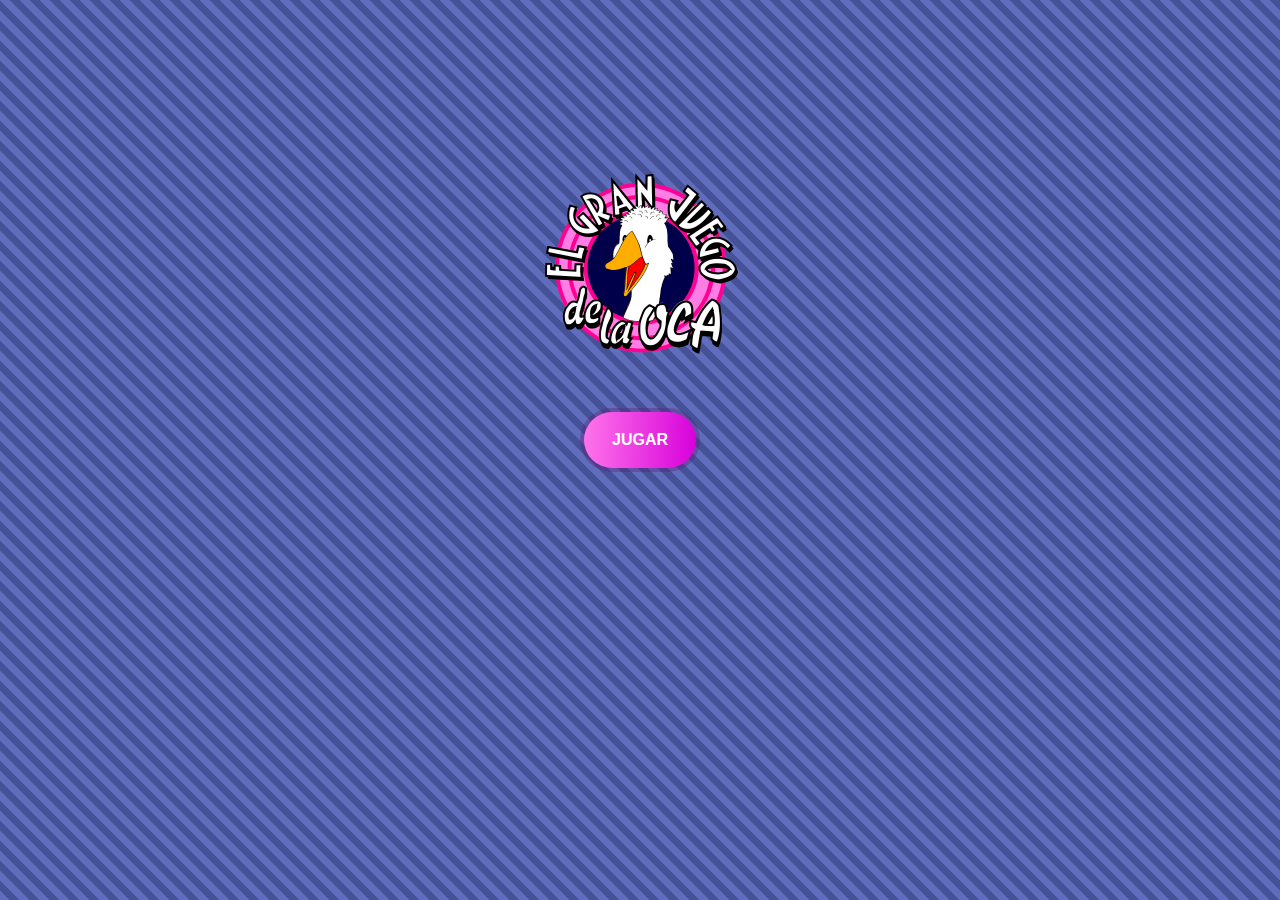
<file: index.html>
<!DOCTYPE html>
<html lang="es">
<head>
    <meta charset="UTF-8">
    <meta name="viewport" content="width=device-width, initial-scale=1.0">
    <title>LA OCA</title>
    <link rel="stylesheet" href="styles.css">
</head>
<body>


    <div id="boton1-container">

        <img src="img/logoOCA.png" alt="logoOCA" class="centrada">
        
        <button class="button-77" role="button">JUGAR</button>

    </div>

    <audio id="sonido1">
        <source src="sound/sonidopato.mp3" type="audio/mpeg">
        Tu navegador no soporta el elemento de audio.
    </audio>

    <script src="script.js"></script>
</body>
</html>

<!-- 
    
ACTIVIDAD

Vamos a crear el juego de la Oca

Para ello necesitamos crear una página que será nuestro juego.

Tendremos un desplegable donde indicaremos el número de jugadores qué van a tomar parte en la partida 
el número estará comprendido entre 2 y cuatro.

Cada jugador podrá escoger con qué ficha quiere participar (color , forma ó imagen ) de modo que esta 
información se deberá de guardar en un array que tendrá tantas posiciones cómo jugadores vayan a tomar 
parte en la partida y que guardará ,también, en que casilla está la ficha en cada momento.

Usaremos como tablero una imagen donde se deben poder ver las casillas del juego de la oca.

Por cada jugador deberá aparecer en el momento que le toque mover ficha un botón para tirar el dado. 
El valor del dado se obtendrá generando un número aleatorio entero con valores entre el 1 y el 6.
En cada turno solo estará visible el botón de dado del jugador al que le toque tirar, los demás botones
deberán estar ocultos.

Una vez haya aparecido el numero de movimientos que debe hacer el jugador, la ficha se moverá tantas veces
como indique el número y en su posición en el array se sumara el numero de movimientos que ha realizado, 
de modo que estará guardado el numero de casilla en el que debe estar la ficha.

Durante toda la partida deberá de ser visible un botón que permita reiniciar la partida y que colocará de 
nuevo las fichas en la casilla de salida.

La partida termina cuando todos los jugadores hayas salido del tablero.

Ganará la partida la ficha que primero sobrepase la última posición del tablero.

Una vez terminada la partida deberá de aparecer una tabla dónde se indique el orden en el que han terminado 
cada 1 de los participantes de la partida.

IMPORTANTE!!

El código debe estar correctamente comentado
Es necesario aplicar un estilo
La funcionalidad debe ser lo más óptima posible
Los estilos y el código deben estar en archivos independiente para que el punto uno de la rubrica se de por correcto (.CSS,.Js, imagenes ....)
-->
</file>
<file: styles.css>
/**/

/*Le damos estilo al fondo de la página de inicio de nuestro juego*/
@keyframes move-it {
    0% {
        background-position: initial;
    }

    100% {
        background-position: 100px 0px;
    }
}

/* ESTILO PARA EL CUERPO, FONDO CON MOVIMIENTO */

body {
    background: repeating-linear-gradient(45deg,
            #606dbc,
            #606dbc 5%,
            #465298 5%,
            #465298 10%);
    background-size: 100px 100px;
    animation: move-it 10s linear infinite;
    margin-top: 70px;
}

/* TIPOGRAFIA GENERAL DEL JUEGO */

h2,h5 {
    font-family: Candara, sans-serif;
}


/*Estilos CSS internos para centrar el logo principal */

.centrada {
    display: block;
    margin: 100px auto 50px;
    width: 200px;
    max-width: 100%;
    height: auto;
}

.force-dropdown-display {
    -webkit-appearance: none;
    -moz-appearance: none;
    appearance: none;
}

#boton1-container {
    position: fixed;
    top: 30%;
    left: 50%;
    transform: translate(-50%, -50%);
    width: auto; 
    height: auto;
    padding: 10px;
    text-align: center;
}

/* ESTILOS DEL BOTON DE INDEX */

.button-77 {
    position: relative;
    align-items: center;
    appearance: none;
    background-clip: padding-box;
    background-color: initial;
    background-image: none;
    border-style: none;
    box-sizing: border-box;
    color: #fff;
    cursor: pointer;
    display: inline-block;
    flex-direction: row;
    flex-shrink: 0;
    font-family: Eina01, sans-serif;
    font-size: 16px;
    font-weight: 800;
    justify-content: center;
    line-height: 24px;
    margin: 0;
    min-height: 64px;
    outline: none;
    overflow: visible;
    padding: 19px 26px; /* Estilo original del padding */
    pointer-events: auto;
    text-align: center;
    text-decoration: none;
    text-transform: none;
    user-select: none;
    -webkit-user-select: none;
    touch-action: manipulation;
    vertical-align: middle;
    width: auto;
    word-break: keep-all;
    z-index: 0;
}

@media (min-width: 768px) {
    .button-77 {
        padding: 19px 32px;
    }
}

.button-77:before,
.button-77:after {
    border-radius: 80px;
}

.button-77:before {
    background-color: rgba(103, 15, 115, 0.32);
    content: "";
    display: block;
    height: 100%;
    left: 0;
    overflow: hidden;
    position: absolute;
    top: 0;
    width: 100%;
    z-index: -2;
}

.button-77:hover:not(:disabled):after {
    bottom: 0;
    left: 0;
    right: 0;
    top: 0;
    transition-timing-function: ease-in;
}

.button-77:after {
    background-color: initial;
    background-image: linear-gradient(92.83deg, #ff75ea 0, #d700db 100%);
    bottom: 4px;
    content: "";
    display: block;
    left: 4px;
    overflow: hidden;
    position: absolute;
    right: 4px;
    top: 4px;
    transition: all 100ms ease-out;
    z-index: -1;
}

/* Le agregamos el estilo a la tarjeta de selección de CUANTOS participantes jugarán*/


.card1 {
    border: 1px solid #ccc;
    border-radius: 5px;
    padding: 9px;
    max-width: 100px;
    text-align: center;
    background-color: #fff;
    margin-bottom: 140px;

}

.card1 h5 {
    margin-bottom: 0px;
    margin-top: 16px;
}

.card1 select,
.card1 button {
    margin-top: 8px;
    padding: 8px;
    font-size: 10px;
}

.card1 button {
    background-image: linear-gradient(92.83deg, #ff75ea 0, #d700db 100%);
    color: #fff;
    border: none;
    border-radius: 5px;
    cursor: pointer;
}

.card1 button:hover {
    background-color: #b300a7;
}


/* Le agregamos el estilo a la tarjeta de personajes*/

.card2 {
    border: 1px solid #ccc;
    border-radius: 5px;
    padding: 17px;
    margin: -35px auto; /* Ajusta el margen según sea necesario */
    max-width: 545px;
    text-align: center; /* Alinea el texto a la izquierda */
    background-color: #fff; /* Fondo blanco */
    margin-left: 46px; /* Desplaza la tarjeta hacia la izquierda */
    margin-right: 25px;
    height: 154px;
    width: 441px;
}
.characters {
    display: flex;
    justify-content: center;
    gap: 20px;
}

.character {
    width: 60px;
    height: 60px;
    border: none;
    cursor: pointer;
}

.character.disabled {
    opacity: 0.5;
    /* Reduce la opacidad para deshabilitar visualmente */
    cursor: not-allowed;
    /* Cambia el cursor a "no permitido" */
}

/* Estilos logo superior oca*/

.ocaenjuego {
    position: absolute;
    top: 50px;
    /* Ajusta según sea necesario */
    left: 50%;
    transform: translate(-50%, -50%);
    width: 90px;
    /* ajustamos el tamaño según lo necesitemos */
    height: auto;
    /* Esto mantendrá la proporción de la imagen */
}

.cajajugadores {
    display: flex;
    flex-direction: column;
    align-items: center;
    margin-top: -26px;
    margin-right: 27px;
}

.boton-reset {
    margin-top: -385px; /* Espacio superior */
    color: #fff; /* Color del texto del botón */
    border: none; /* Sin borde */
    border-radius: 5px; /* Borde redondeado */
    padding: 100px 59px; /* Espaciado interno */
    font-family: "Arial", sans-serif; /* Fuente del texto */
    font-size: 16px; /* Tamaño del texto */
    cursor: pointer; /* Cursor al pasar el ratón */
    padding-right: 1px;
}

/* ESTILO BOTON PRINCIPAL MORADO DEL JUEGO  */

.button-61 {
  align-items: center;
  appearance: none;
  border-radius: 4px;
  border-style: none;
  box-shadow: rgba(0, 0, 0, .2) 0 3px 1px -2px,rgba(0, 0, 0, .14) 0 2px 2px 0,rgba(0, 0, 0, .12) 0 1px 5px 0;
  box-sizing: border-box;
  color: #fff;
  cursor: pointer;
  display: inline-flex;
  font-family: Roboto,sans-serif;
  font-size: 0.75rem;
  font-weight: 500;
  height: 28px;
  justify-content: center;
  letter-spacing: .0892857em;
  line-height: normal;
  min-width: 48px;
  outline: none;
  overflow: visible;
  padding: 0 12px;
  position: relative;
  text-align: center;
  text-decoration: none;
  text-transform: uppercase;
  transition: box-shadow 280ms cubic-bezier(.4, 0, .2, 1);
  user-select: none;
  -webkit-user-select: none;
  touch-action: manipulation;
  vertical-align: middle;
  will-change: transform,opacity;
}

.button-61:hover {
  box-shadow: rgba(0, 0, 0, .2) 0 2px 4px -1px, rgba(0, 0, 0, .14) 0 4px 5px 0, rgba(0, 0, 0, .12) 0 1px 10px 0;
}

.button-61:disabled {
  background-color: rgba(0, 0, 0, .12);
  box-shadow: rgba(0, 0, 0, .2) 0 0 0 0, rgba(0, 0, 0, .14) 0 0 0 0, rgba(0, 0, 0, .12) 0 0 0 0;
  color: rgba(0, 0, 0, .37);
  cursor: default;
  pointer-events: none;
}

.button-61:not(:disabled) {
  background-color: #6200ee;
}

.button-61:focus {
  box-shadow: rgba(0, 0, 0, .2) 0 2px 4px -1px, rgba(0, 0, 0, .14) 0 4px 5px 0, rgba(0, 0, 0, .12) 0 1px 10px 0;
}

.button-61:active {
  box-shadow: rgba(0, 0, 0, .2) 0 5px 5px -3px, rgba(0, 0, 0, .14) 0 8px 10px 1px, rgba(0, 0, 0, .12) 0 3px 14px 2px;
  background: #A46BF5;
}

/* ESTILOS EN RELACIÓN AL TABLERO  */


.board {
  display: flex;
  flex-wrap: wrap;
  width: 95%;
  max-width: 900px;
  background-color: white;
  padding: 20px;
  padding-bottom: 38px;
  border-radius: 10px;
  margin: 75px auto 180px; /* Modificamos el margen inferior */
  height: 620px;
}

.board div {
  overflow: hidden;
}


.tablero {
  width: 90%;
  height: 90%;
  margin: auto; /* Centra horizontalmente */
  display: flex; /* Utiliza flexbox */
  justify-content: center; /* Centra verticalmente */
  align-items: center; /* Centra horizontalmente */
}



.resultado-content {
    font-family: "Candara", sans-serif; /* Aplica la misma fuente */
    font-size: 12px; /* Establece el mismo tamaño de fuente */
    color: #000; /* Color de texto negro */
    margin-top: 1px; /* Espacio superior */
}



#playerInfo {
    display: inline-flex;
    font-family: "Candara", sans-serif;
    font-size: 14px; /* Establece el tamaño de la fuente */
    color: #000; /* Color de texto negro */
    margin-top: 10px; /* Espacio superior */
}

/* FICHAS EN TABLERO  */


.cajatablero {
    position: relative; /* Asegura que los elementos hijos posicionados absolutamente sean relativos a este contenedor */
    width: 100%;
    height: 79%;
}
.character1 {
    position: absolute;
    bottom: 60px; /* Mismo valor que character1 */
    top: 382px;
    right: 50px;
    left: -60px;
    width: 50px;
    height: 50px;
    z-index: 9999;
    filter: drop-shadow(0 0 0.75rem rgb(238, 255, 0));
}

.character2 {
    position: absolute;
    bottom: 60px; /* Mismo valor que character1 */
    top: 382px;
    right: 50px;
    left: -60px;
    width: 50px;
    height: 50px;
    z-index: 9999;
    filter: drop-shadow(0 0 0.75rem rgb(0, 255, 26));
}

.character3 {
    position: absolute;
    bottom: 60px;
    top: 382px;
    right: 50px;
    left: -60px;
    width: 50px;
    height: 50px;
    z-index: 9999;
    filter: drop-shadow(0 0 0.75rem rgb(255, 0, 0));
}

.character4 {
    position: absolute;
    bottom: 60px;
    top: 382px;
    right: 50px;
    left: -60px;
    width: 50px;
    height: 50px;
    z-index: 9999;
    filter: drop-shadow(0 0 0.75rem rgb(0, 149, 255));
}

#imagenGanador {
    position: fixed;
    top: 50%;
    left: 50%;
    transform: translate(-50%, -50%) scale(0.8); /* Escala la imagen al 80% de su tamaño original */
    opacity: 0;
    z-index: 9999; /* Establece un valor alto para asegurar que la imagen esté por encima de todos los demás elementos */
    transition: opacity 0.3s ease-in-out, transform 0.3s ease-in-out; /* Transición para opacidad y transformación */
}

.swal2-container {
    z-index: 10000;
}
</file>
